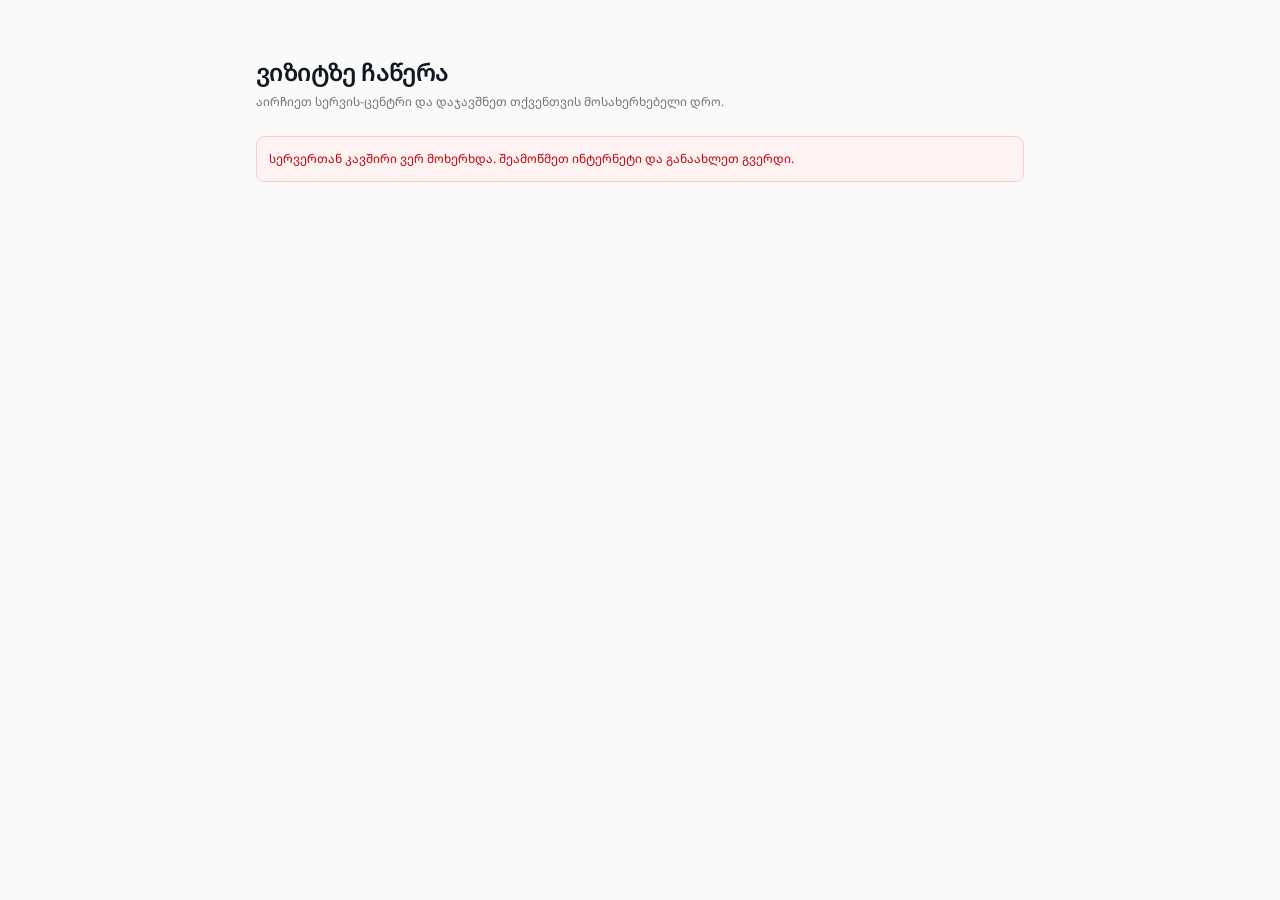
<file: index.html>
<!doctype html>
<html lang="ka">
<head>
    <meta charset="utf-8">
    <title>ვიზიტზე ჩაწერა · cartooli</title>
    <meta name="description" content="ჩაეწერეთ ავტოსერვისში და ტექნიკის სერვისცენტრში ვიზიტზე ონლაინ: აირჩიეთ სერვისი, დღე და თავისუფალი დრო.">
    <base href="/">
    <meta name="viewport" content="width=device-width,initial-scale=1">
    <meta http-equiv="Content-Security-Policy" content="default-src 'none'; script-src 'self' https://www.clarity.ms https://scripts.clarity.ms; style-src 'self' 'unsafe-inline'; img-src 'self' data: https://*.clarity.ms https://c.bing.com; font-src 'self'; connect-src 'self' ws://localhost:4500 https://neyxtzyjzi.execute-api.eu-north-1.amazonaws.com https://api.cartooli.ge https://*.clarity.ms; object-src 'none'; base-uri 'self'; form-action 'none'">
    <script src="clarity.js" defer=""></script>
    <link rel="icon" href="favicon.svg" type="image/svg+xml">
<link rel="stylesheet" href="styles-S72DOVMO.css"></head>
<body>
<cartool-booking></cartool-booking>
<script src="main-5PSCMT3D.js" type="module"></script></body>
</html>
</file>
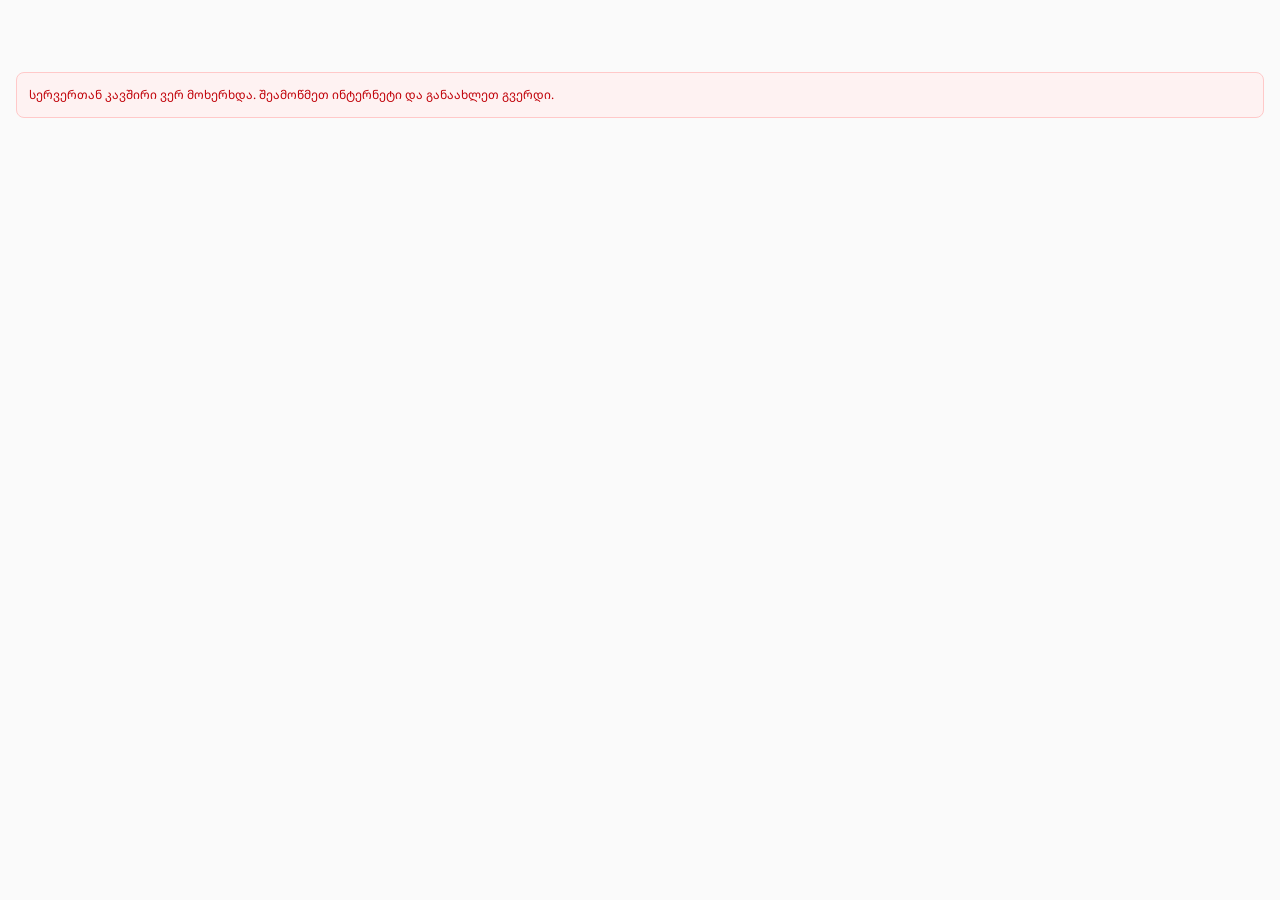
<file: 94977b11-ed0f-4f06-bd14-5beacdb1a9e2.html>
<!doctype html>
<html lang="ka">
<head>
    <meta charset="utf-8">
    <title>Well Done · ვიზიტზე ჩაწერა · cartooli</title>
    <meta name="description" content="Well Done, 64 Viktor Kupradze Str, Tbilisi 0159: ჩაეწერეთ ვიზიტზე ონლაინ, აირჩიეთ სერვისი, დღე და თავისუფალი დრო.">
    <link rel="canonical" href="https://booking.cartooli.ge/94977b11-ed0f-4f06-bd14-5beacdb1a9e2">
    <base href="/">
    <meta name="viewport" content="width=device-width,initial-scale=1">
    <meta http-equiv="Content-Security-Policy" content="default-src 'none'; script-src 'self' https://www.clarity.ms https://scripts.clarity.ms; style-src 'self' 'unsafe-inline'; img-src 'self' data: https://*.clarity.ms https://c.bing.com; font-src 'self'; connect-src 'self' ws://localhost:4500 https://neyxtzyjzi.execute-api.eu-north-1.amazonaws.com https://api.cartooli.ge https://*.clarity.ms; object-src 'none'; base-uri 'self'; form-action 'none'">
    <script src="clarity.js" defer=""></script>
    <link rel="icon" href="favicon.svg" type="image/svg+xml">
<link rel="stylesheet" href="styles-S72DOVMO.css"></head>
<body>
<cartool-booking></cartool-booking>
<script src="main-5PSCMT3D.js" type="module"></script></body>
</html>
</file>
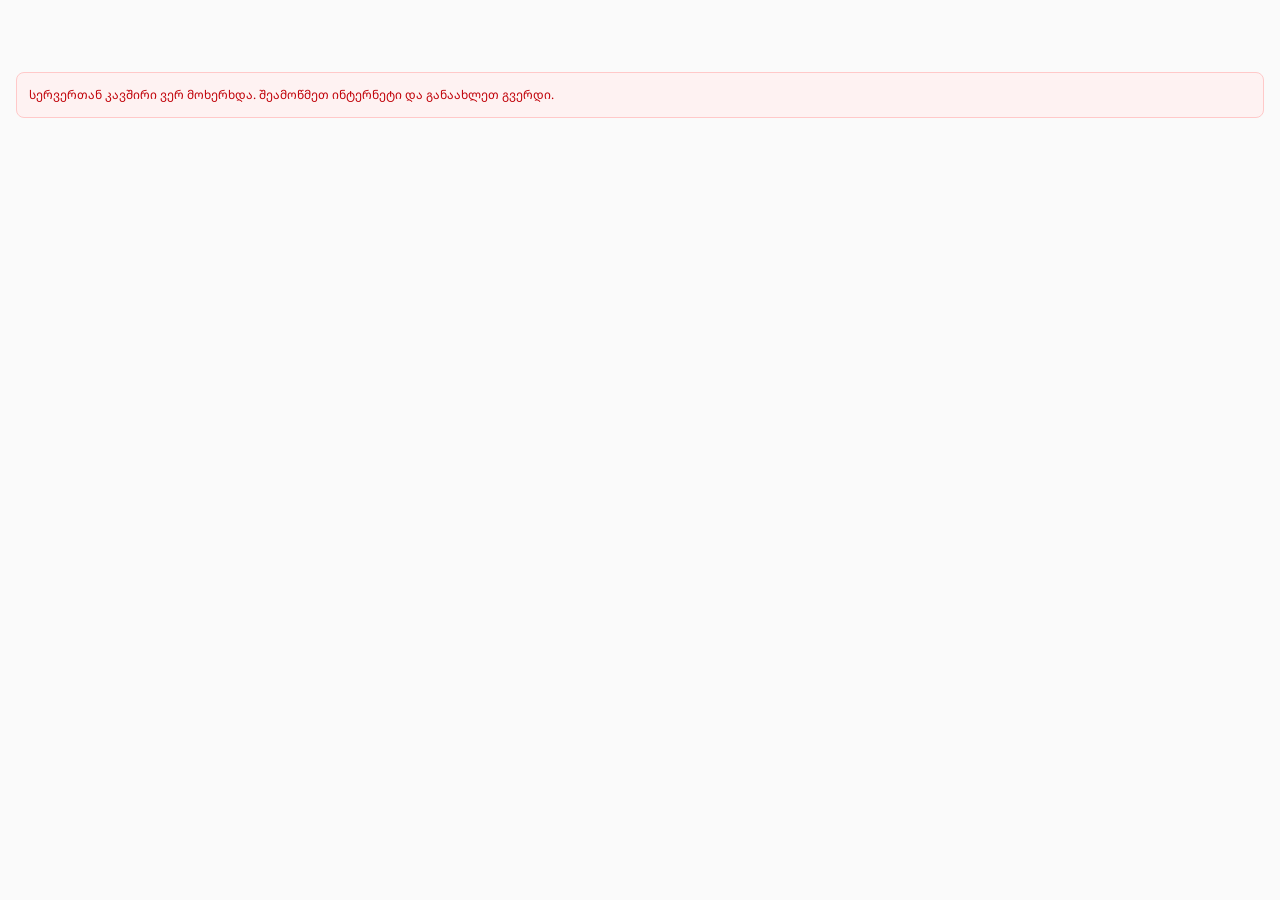
<file: a98284fb-dbe4-4f85-9ca8-4ee851797ee4.html>
<!doctype html>
<html lang="ka">
<head>
    <meta charset="utf-8">
    <title>East Point · ვიზიტზე ჩაწერა · cartooli</title>
    <meta name="description" content="East Point, 3609 Old Capitol Trail: ჩაეწერეთ ვიზიტზე ონლაინ, აირჩიეთ სერვისი, დღე და თავისუფალი დრო.">
    <link rel="canonical" href="https://booking.cartooli.ge/a98284fb-dbe4-4f85-9ca8-4ee851797ee4">
    <base href="/">
    <meta name="viewport" content="width=device-width,initial-scale=1">
    <meta http-equiv="Content-Security-Policy" content="default-src 'none'; script-src 'self' https://www.clarity.ms https://scripts.clarity.ms; style-src 'self' 'unsafe-inline'; img-src 'self' data: https://*.clarity.ms https://c.bing.com; font-src 'self'; connect-src 'self' ws://localhost:4500 https://neyxtzyjzi.execute-api.eu-north-1.amazonaws.com https://api.cartooli.ge https://*.clarity.ms; object-src 'none'; base-uri 'self'; form-action 'none'">
    <script src="clarity.js" defer=""></script>
    <link rel="icon" href="favicon.svg" type="image/svg+xml">
<link rel="stylesheet" href="styles-S72DOVMO.css"></head>
<body>
<cartool-booking></cartool-booking>
<script src="main-5PSCMT3D.js" type="module"></script></body>
</html>
</file>
<file: styles-S72DOVMO.css>
@layer properties;@layer theme,base,components,utilities;@layer theme{:root,:host{--font-sans: "Noto Sans Georgian", "Segoe UI", sans-serif;--font-mono: ui-monospace, SFMono-Regular, Menlo, Monaco, Consolas, "Liberation Mono", "Courier New", monospace;--color-red-50: oklch(97.1% .013 17.38);--color-red-200: oklch(88.5% .062 18.334);--color-red-300: oklch(80.8% .114 19.571);--color-red-500: oklch(63.7% .237 25.331);--color-red-700: oklch(50.5% .213 27.518);--color-emerald-700: oklch(50.8% .118 165.612);--color-zinc-50: oklch(98.5% 0 none);--color-zinc-100: oklch(96.7% .001 286.375);--color-zinc-200: oklch(92% .004 286.32);--color-zinc-300: oklch(87.1% .006 286.286);--color-zinc-400: oklch(70.5% .015 286.067);--color-zinc-500: oklch(55.2% .016 285.938);--color-zinc-600: oklch(44.2% .017 285.786);--color-zinc-700: oklch(37% .013 285.805);--color-zinc-900: #101820;--color-zinc-950: #101820;--color-white: #fff;--spacing: .25rem;--container-sm: 24rem;--container-3xl: 48rem;--container-7xl: 80rem;--text-xs: .75rem;--text-xs--line-height: calc(1 / .75);--text-sm: .875rem;--text-sm--line-height: calc(1.25 / .875);--text-base: 1rem;--text-base--line-height: 1.5 ;--text-lg: 1.125rem;--text-lg--line-height: calc(1.75 / 1.125);--text-xl: 1.25rem;--text-xl--line-height: calc(1.75 / 1.25);--text-2xl: 1.5rem;--text-2xl--line-height: calc(2 / 1.5);--text-4xl: 2.25rem;--text-4xl--line-height: calc(2.5 / 2.25);--font-weight-medium: 500;--font-weight-semibold: 600;--tracking-tight: -.025em;--radius-lg: .5rem;--radius-xl: .75rem;--default-transition-duration: .15s;--default-transition-timing-function: cubic-bezier(.4, 0, .2, 1);--default-font-family: var(--font-sans);--default-mono-font-family: var(--font-mono);--color-brand-400: #d2ff1e;--color-brand-500: #b8e600}}@layer base{*,:after,:before,::backdrop,::file-selector-button{box-sizing:border-box;margin:0;padding:0;border:0 solid}html,:host{line-height:1.5;-webkit-text-size-adjust:100%;tab-size:4;font-family:var(--default-font-family, -apple-system, BlinkMacSystemFont, "Segoe UI", Roboto, "Helvetica Neue", "Noto Sans", Arial, sans-serif, "Apple Color Emoji", "Segoe UI Emoji", "Segoe UI Symbol", "Noto Color Emoji");font-feature-settings:var(--default-font-feature-settings, normal);font-variation-settings:var(--default-font-variation-settings, normal);-webkit-tap-highlight-color:transparent}hr{height:0;color:inherit;border-top-width:1px}abbr:where([title]){-webkit-text-decoration:underline dotted;text-decoration:underline dotted}h1,h2,h3,h4,h5,h6{font-size:inherit;font-weight:inherit}a{color:inherit;-webkit-text-decoration:inherit;text-decoration:inherit}b,strong{font-weight:bolder}code,kbd,samp,pre{font-family:var(--default-mono-font-family, ui-monospace, SFMono-Regular, Menlo, Monaco, Consolas, "Liberation Mono", "Courier New", monospace);font-feature-settings:var(--default-mono-font-feature-settings, normal);font-variation-settings:var(--default-mono-font-variation-settings, normal);font-size:1em}small{font-size:80%}sub,sup{font-size:75%;line-height:0;position:relative;vertical-align:baseline}sub{bottom:-.25em}sup{top:-.5em}table{text-indent:0;border-color:inherit;border-collapse:collapse}:-moz-focusring:where(:not(iframe)){outline:auto}progress{vertical-align:baseline}summary{display:list-item}ol,ul,menu{list-style:none}img,svg,video,canvas,audio,iframe,embed,object{display:block;vertical-align:middle}img,video{max-width:100%;height:auto}button,input,select,optgroup,textarea,::file-selector-button{font:inherit;font-feature-settings:inherit;font-variation-settings:inherit;letter-spacing:inherit;color:inherit;border-radius:0;background-color:transparent;opacity:1}:where(select:is([multiple],[size])) optgroup{font-weight:bolder}:where(select:is([multiple],[size])) optgroup option{padding-inline-start:20px}::file-selector-button{margin-inline-end:4px}::placeholder{opacity:1}@supports (not (-webkit-appearance: -apple-pay-button)) or (contain-intrinsic-size: 1px){::placeholder{color:currentcolor}@supports (color: color-mix(in lab,red,red)){::placeholder{color:color-mix(in oklab,currentcolor 50%,transparent)}}}textarea{resize:vertical}::-webkit-search-decoration{-webkit-appearance:none}::-webkit-date-and-time-value{min-height:1lh;text-align:inherit}::-webkit-datetime-edit{display:inline-flex}::-webkit-datetime-edit-fields-wrapper{padding:0}::-webkit-datetime-edit,::-webkit-datetime-edit-year-field,::-webkit-datetime-edit-month-field,::-webkit-datetime-edit-day-field,::-webkit-datetime-edit-hour-field,::-webkit-datetime-edit-minute-field,::-webkit-datetime-edit-second-field,::-webkit-datetime-edit-millisecond-field,::-webkit-datetime-edit-meridiem-field{padding-block:0}::-webkit-calendar-picker-indicator{line-height:1}:-moz-ui-invalid{box-shadow:none}button,input:where([type=button],[type=reset],[type=submit]),::file-selector-button{appearance:button}::-webkit-inner-spin-button,::-webkit-outer-spin-button{height:auto}[hidden]:where(:not([hidden=until-found])){display:none!important}}@layer utilities{.pointer-events-none{pointer-events:none}.absolute{position:absolute}.relative{position:relative}.top-1\/2{top:50%}.left-3\.5{left:calc(var(--spacing) * 3.5)}.-mx-1{margin-inline:calc(var(--spacing) * -1)}.mx-auto{margin-inline:auto}.mt-0\.5{margin-top:calc(var(--spacing) * .5)}.mt-1{margin-top:var(--spacing)}.mt-2{margin-top:calc(var(--spacing) * 2)}.mt-3{margin-top:calc(var(--spacing) * 3)}.mt-4{margin-top:calc(var(--spacing) * 4)}.mt-5{margin-top:calc(var(--spacing) * 5)}.mt-6{margin-top:calc(var(--spacing) * 6)}.mt-8{margin-top:calc(var(--spacing) * 8)}.mt-10{margin-top:calc(var(--spacing) * 10)}.mb-2{margin-bottom:calc(var(--spacing) * 2)}.block{display:block}.flex{display:flex}.grid{display:grid}.inline-block{display:inline-block}.inline-flex{display:inline-flex}.size-5{width:calc(var(--spacing) * 5);height:calc(var(--spacing) * 5)}.size-10{width:calc(var(--spacing) * 10);height:calc(var(--spacing) * 10)}.size-12{width:calc(var(--spacing) * 12);height:calc(var(--spacing) * 12)}.h-10{height:calc(var(--spacing) * 10)}.h-12{height:calc(var(--spacing) * 12)}.h-full{height:100%}.min-h-screen{min-height:100vh}.w-full{width:100%}.max-w-3xl{max-width:var(--container-3xl)}.max-w-7xl{max-width:var(--container-7xl)}.max-w-sm{max-width:var(--container-sm)}.min-w-0{min-width:0px}.min-w-16{min-width:calc(var(--spacing) * 16)}.flex-1{flex:1}.shrink{flex-shrink:1}.shrink-0{flex-shrink:0}.-translate-y-1\/2{--tw-translate-y: -50% ;translate:var(--tw-translate-x) var(--tw-translate-y)}.cursor-pointer{cursor:pointer}.grid-cols-4{grid-template-columns:repeat(4,minmax(0,1fr))}.grid-cols-\[minmax\(0\,1fr\)\]{grid-template-columns:minmax(0,1fr)}.flex-col{flex-direction:column}.flex-wrap{flex-wrap:wrap}.items-center{align-items:center}.justify-center{justify-content:center}.gap-1{gap:var(--spacing)}.gap-1\.5{gap:calc(var(--spacing) * 1.5)}.gap-2{gap:calc(var(--spacing) * 2)}.gap-3{gap:calc(var(--spacing) * 3)}.gap-4{gap:calc(var(--spacing) * 4)}.truncate{overflow:hidden;text-overflow:ellipsis;white-space:nowrap}.overflow-x-auto{overflow-x:auto}.rounded-full{border-radius:calc(infinity * 1px)}.rounded-lg{border-radius:var(--radius-lg)}.rounded-xl{border-radius:var(--radius-xl)}.border{border-style:var(--tw-border-style);border-width:1px}.border-dashed{--tw-border-style: dashed;border-style:dashed}.border-red-200{border-color:var(--color-red-200)}.border-zinc-200{border-color:var(--color-zinc-200)}.border-zinc-300{border-color:var(--color-zinc-300)}.border-zinc-900{border-color:var(--color-zinc-900)}.bg-brand-400{background-color:var(--color-brand-400)}.bg-red-50{background-color:var(--color-red-50)}.bg-white{background-color:var(--color-white)}.bg-zinc-50{background-color:var(--color-zinc-50)}.bg-zinc-900{background-color:var(--color-zinc-900)}.p-3{padding:calc(var(--spacing) * 3)}.p-4{padding:calc(var(--spacing) * 4)}.p-6{padding:calc(var(--spacing) * 6)}.px-1{padding-inline:var(--spacing)}.px-2{padding-inline:calc(var(--spacing) * 2)}.px-3{padding-inline:calc(var(--spacing) * 3)}.px-4{padding-inline:calc(var(--spacing) * 4)}.px-5{padding-inline:calc(var(--spacing) * 5)}.px-6{padding-inline:calc(var(--spacing) * 6)}.py-2{padding-block:calc(var(--spacing) * 2)}.py-3{padding-block:calc(var(--spacing) * 3)}.py-8{padding-block:calc(var(--spacing) * 8)}.py-10{padding-block:calc(var(--spacing) * 10)}.py-12{padding-block:calc(var(--spacing) * 12)}.py-14{padding-block:calc(var(--spacing) * 14)}.pr-4{padding-right:calc(var(--spacing) * 4)}.pb-2{padding-bottom:calc(var(--spacing) * 2)}.pl-11{padding-left:calc(var(--spacing) * 11)}.text-center{text-align:center}.font-sans{font-family:var(--font-sans)}.text-2xl{font-size:var(--text-2xl);line-height:var(--tw-leading, var(--text-2xl--line-height))}.text-4xl{font-size:var(--text-4xl);line-height:var(--tw-leading, var(--text-4xl--line-height))}.text-base{font-size:var(--text-base);line-height:var(--tw-leading, var(--text-base--line-height))}.text-lg{font-size:var(--text-lg);line-height:var(--tw-leading, var(--text-lg--line-height))}.text-sm{font-size:var(--text-sm);line-height:var(--tw-leading, var(--text-sm--line-height))}.text-xl{font-size:var(--text-xl);line-height:var(--tw-leading, var(--text-xl--line-height))}.text-xs{font-size:var(--text-xs);line-height:var(--tw-leading, var(--text-xs--line-height))}.text-\[11px\]{font-size:11px}.leading-5{--tw-leading: calc(var(--spacing) * 5);line-height:calc(var(--spacing) * 5)}.font-medium{--tw-font-weight: var(--font-weight-medium);font-weight:var(--font-weight-medium)}.font-semibold{--tw-font-weight: var(--font-weight-semibold);font-weight:var(--font-weight-semibold)}.tracking-tight{--tw-tracking: var(--tracking-tight);letter-spacing:var(--tracking-tight)}.text-red-700{color:var(--color-red-700)}.text-white{color:var(--color-white)}.text-zinc-400{color:var(--color-zinc-400)}.text-zinc-500{color:var(--color-zinc-500)}.text-zinc-600{color:var(--color-zinc-600)}.text-zinc-700{color:var(--color-zinc-700)}.text-zinc-900{color:var(--color-zinc-900)}.text-zinc-950{color:var(--color-zinc-950)}.uppercase{text-transform:uppercase}.tabular-nums{--tw-numeric-spacing: tabular-nums;font-variant-numeric:var(--tw-ordinal,) var(--tw-slashed-zero,) var(--tw-numeric-figure,) var(--tw-numeric-spacing,) var(--tw-numeric-fraction,)}.underline{text-decoration-line:underline}.underline-offset-4{text-underline-offset:4px}.antialiased{-webkit-font-smoothing:antialiased;-moz-osx-font-smoothing:grayscale}.opacity-70{opacity:70%}.transition-colors{transition-property:color,background-color,border-color,outline-color,text-decoration-color,fill,stroke,--tw-gradient-from,--tw-gradient-via,--tw-gradient-to;transition-timing-function:var(--tw-ease, var(--default-transition-timing-function));transition-duration:var(--tw-duration, var(--default-transition-duration))}.outline-none{--tw-outline-style: none;outline-style:none}@media(hover:hover){.group-hover\:text-zinc-900:is(:where(.group):hover *){color:var(--color-zinc-900)}}.first-letter\:uppercase:first-letter{text-transform:uppercase}@media(hover:hover){.hover\:border-zinc-400:hover{border-color:var(--color-zinc-400)}.hover\:bg-brand-500:hover{background-color:var(--color-brand-500)}.hover\:bg-zinc-50:hover{background-color:var(--color-zinc-50)}.hover\:text-zinc-900:hover{color:var(--color-zinc-900)}.hover\:underline:hover{text-decoration-line:underline}}.focus\:border-zinc-500:focus{border-color:var(--color-zinc-500)}.focus-visible\:outline-2:focus-visible{outline-style:var(--tw-outline-style);outline-width:2px}.focus-visible\:outline-zinc-500:focus-visible{outline-color:var(--color-zinc-500)}.disabled\:cursor-not-allowed:disabled{cursor:not-allowed}.disabled\:line-through:disabled{text-decoration-line:line-through}.disabled\:opacity-35:disabled{opacity:35%}.disabled\:opacity-50:disabled{opacity:50%}@media(width>=40rem){.sm\:col-span-2{grid-column:span 2 / span 2}.sm\:grid-cols-2{grid-template-columns:repeat(2,minmax(0,1fr))}.sm\:grid-cols-6{grid-template-columns:repeat(6,minmax(0,1fr))}.sm\:grid-cols-\[minmax\(0\,1fr\)_minmax\(0\,1fr\)\]{grid-template-columns:minmax(0,1fr) minmax(0,1fr)}}@media(width>=64rem){.lg\:sticky{position:sticky}.lg\:top-6{top:calc(var(--spacing) * 6)}.lg\:grid-cols-\[minmax\(0\,1fr\)_24rem\]{grid-template-columns:minmax(0,1fr) 24rem}.lg\:items-start{align-items:flex-start}}}.ng-select .ng-select-container{min-height:42px;border:1px solid var(--color-zinc-200);border-radius:var(--radius-lg);background:var(--color-white);color:var(--color-zinc-900);font-size:var(--text-sm);cursor:pointer;transition:border-color .15s,box-shadow .15s}.ng-select .ng-select-container:hover{border-color:var(--color-zinc-300)}.ng-select.ng-select-focused>.ng-select-container{border-color:var(--color-zinc-500);box-shadow:0 0 0 3px var(--color-zinc-100)}.ng-select.ng-select-opened>.ng-select-container{border-color:var(--color-zinc-500)}.ng-select.ng-select-readonly>.ng-select-container{background:var(--color-zinc-50);cursor:not-allowed}.ng-select.ng-touched.ng-invalid:not(.ng-select-opened):not(.ng-select-readonly)>.ng-select-container{border-color:var(--color-red-300)}.ng-select .ng-select-container .ng-value-container{padding-left:.75rem;gap:.25rem}.ng-select .ng-select-container .ng-value-container .ng-placeholder{color:var(--color-zinc-400)}.ng-select.ng-select-single .ng-select-container .ng-value-container .ng-input{top:0;bottom:0;left:0;padding:0 3rem 0 .75rem;display:flex;align-items:center}.ng-select .ng-select-container .ng-value-container .ng-input>input{font:inherit;color:inherit}.ng-select .ng-clear-wrapper{width:1.5rem;color:var(--color-zinc-400)}.ng-select .ng-clear-wrapper:hover .ng-clear{color:var(--color-zinc-700)}.ng-select .ng-arrow-wrapper{width:2rem;padding-right:.75rem}.ng-select .ng-arrow-wrapper .ng-arrow{display:inline-block;width:.5rem!important;height:.5rem!important;border:solid var(--color-zinc-500)!important;border-width:0 2px 2px 0!important;transform:translateY(-2px) rotate(45deg)}.ng-select.ng-select-opened .ng-arrow-wrapper .ng-arrow{transform:translateY(2px) rotate(-135deg)}.ng-select .ng-spinner-loader{width:14px;height:14px;margin-right:.25rem;border:2px solid var(--color-zinc-200);border-left-color:var(--color-zinc-600)}.ng-dropdown-panel{margin:4px 0;overflow:hidden;border:1px solid var(--color-zinc-200);border-radius:var(--radius-lg);background:var(--color-white);box-shadow:0 12px 32px -12px #00000040;font-size:var(--text-sm);color:var(--color-zinc-900)}.ng-dropdown-panel.ng-select-top{margin:0 0 4px}.ng-dropdown-panel .ng-dropdown-panel-items{max-height:260px}.ng-dropdown-panel .ng-dropdown-panel-items .ng-option{padding:.5rem .75rem;cursor:pointer}.ng-dropdown-panel .ng-dropdown-panel-items .ng-option.ng-option-marked{background:var(--color-zinc-100)}.ng-dropdown-panel .ng-dropdown-panel-items .ng-option.ng-option-selected{background:var(--color-zinc-900);color:var(--color-white);font-weight:500}.ng-dropdown-panel .ng-dropdown-panel-items .ng-option.ng-option-disabled{color:var(--color-zinc-400);cursor:default}.ng-dropdown-panel .ng-dropdown-panel-items .ng-option .ng-tag-label{margin-right:.25rem;color:var(--color-emerald-700);font-size:var(--text-xs);font-weight:500}.ng-select.ng-select-sm .ng-select-container{min-height:34px;font-size:var(--text-xs)}.ng-select.ng-select-sm .ng-arrow-wrapper{width:1.5rem;padding-right:.6rem}.ng-select.ng-select-sm+.ng-dropdown-panel,.ng-select.ng-select-sm .ng-dropdown-panel{font-size:var(--text-xs)}.ng-select.text-xs .ng-select-container,.ng-select.text-xs .ng-dropdown-panel{font-size:var(--text-xs)}.ng-select .ng-select-container,.ng-select .ng-select-container .ng-value-container{align-items:center}.ng-select.ng-select-single .ng-select-container{height:42px}.ng-select.ng-select-sm.ng-select-single .ng-select-container{height:34px;min-height:34px}.ng-select .ng-select-container.ng-has-value .ng-value-container .ng-placeholder{display:none}.ng-dropdown-panel .ng-dropdown-panel-items .ng-optgroup{padding:0 .75rem;cursor:default}.ng-dropdown-panel .ng-optgroup .group-label{display:flex;align-items:center;height:2.25rem;font-size:11px;font-weight:500;color:var(--color-zinc-400)}.ng-dropdown-panel .ng-optgroup .group-divider{border-top:1px solid var(--color-zinc-200)}form.ng-submitted :is(input,textarea).ng-invalid,:is(input,textarea).ng-invalid.ng-dirty{border-color:var(--color-red-500)!important;background-color:var(--color-red-50)}form.ng-submitted ng-select.ng-invalid .ng-select-container,ng-select.ng-invalid.ng-dirty .ng-select-container{border-color:var(--color-red-500)!important;background-color:var(--color-red-50)}@font-face{font-family:Noto Sans Georgian;src:url("./media/NotoSansGeorgian-Variable-3BQKQ4ZQ.ttf") format("truetype");font-style:normal;font-weight:100 900;font-stretch:62.5% 100%;font-display:swap}@property --tw-translate-x{syntax: "*"; inherits: false; initial-value: 0;}@property --tw-translate-y{syntax: "*"; inherits: false; initial-value: 0;}@property --tw-translate-z{syntax: "*"; inherits: false; initial-value: 0;}@property --tw-border-style{syntax: "*"; inherits: false; initial-value: solid;}@property --tw-leading{syntax: "*"; inherits: false;}@property --tw-font-weight{syntax: "*"; inherits: false;}@property --tw-tracking{syntax: "*"; inherits: false;}@property --tw-ordinal{syntax: "*"; inherits: false;}@property --tw-slashed-zero{syntax: "*"; inherits: false;}@property --tw-numeric-figure{syntax: "*"; inherits: false;}@property --tw-numeric-spacing{syntax: "*"; inherits: false;}@property --tw-numeric-fraction{syntax: "*"; inherits: false;}@property --tw-outline-style{syntax: "*"; inherits: false; initial-value: solid;}@layer properties{@supports ((-webkit-hyphens: none) and (not (margin-trim: inline))) or ((-moz-orient: inline) and (not (color:rgb(from red r g b)))){*,:before,:after,::backdrop{--tw-translate-x: 0;--tw-translate-y: 0;--tw-translate-z: 0;--tw-border-style: solid;--tw-leading: initial;--tw-font-weight: initial;--tw-tracking: initial;--tw-ordinal: initial;--tw-slashed-zero: initial;--tw-numeric-figure: initial;--tw-numeric-spacing: initial;--tw-numeric-fraction: initial;--tw-outline-style: solid}}}
</file>
